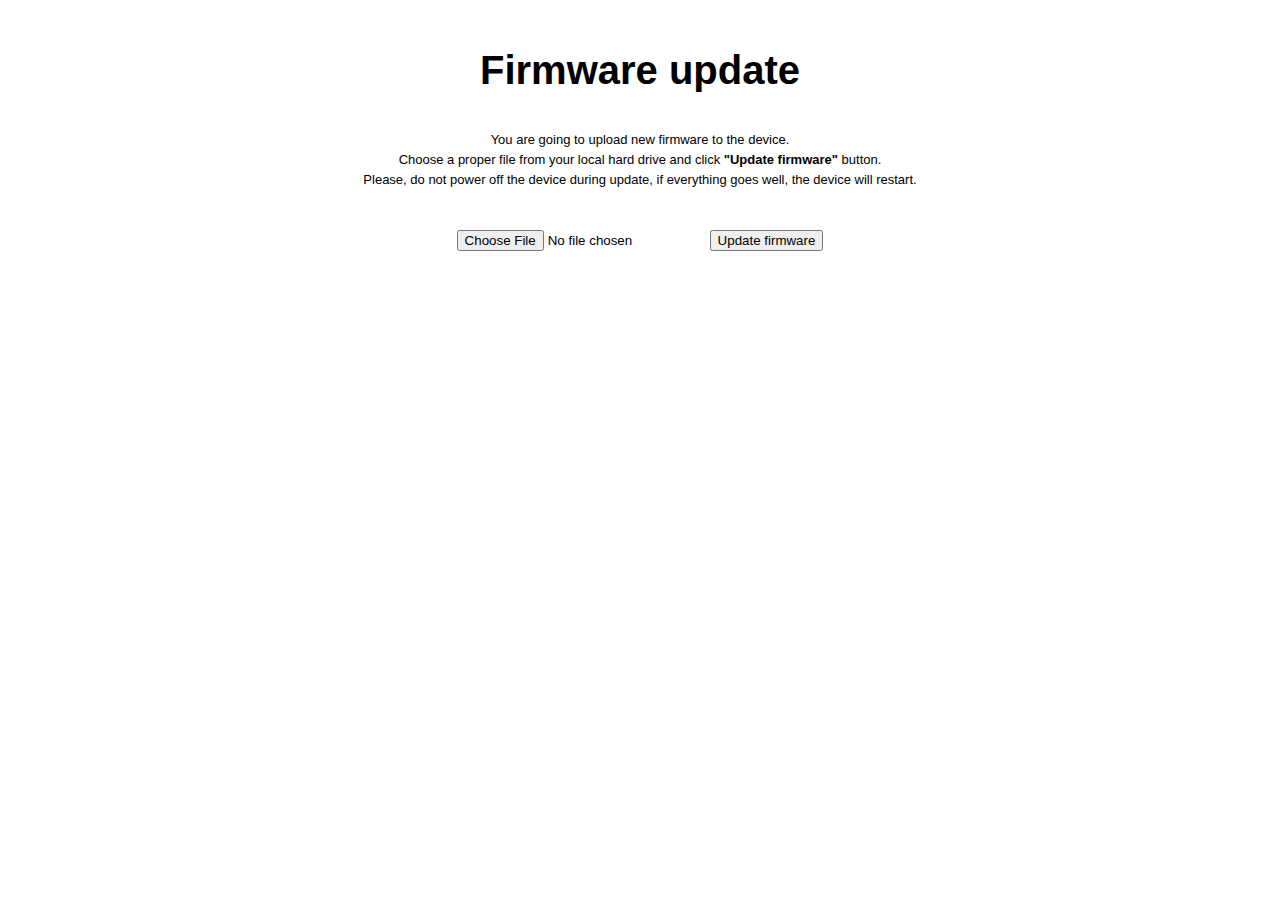
<file: MTK-RT/httpd/vendors/oem/index.html>
<!DOCTYPE HTML>
<html>
	<head>
		<meta charset="utf-8">
		<title>Firmware update</title>
		<link rel="stylesheet" href="style.css">
	</head>
	<body>
		<div id="m">
			<h1>Firmware update</h1>
			<p>You are going to upload new firmware to the device.<br>Choose a proper file from your local hard drive and click <strong>"Update firmware"</strong> button.<br>Please, do not power off the device during update, if everything goes well, the device will restart.</p>
			<form method="post" enctype="multipart/form-data"><input type="file" name="firmware"><input type="submit" value="Update firmware"></form>
		</div>
	</body>
</html>
</file>
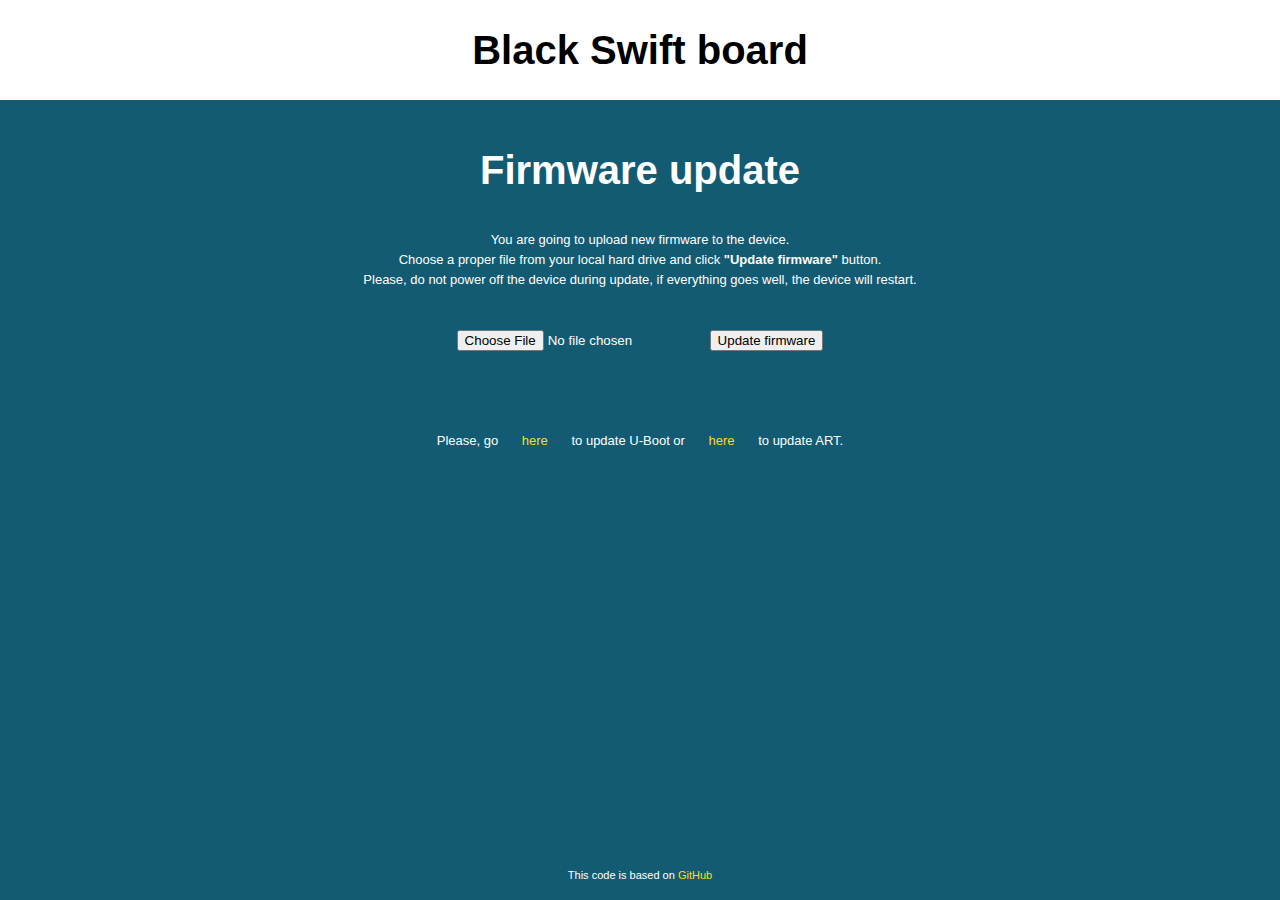
<file: MTK-RT/httpd/vendors/SE/index.html>
<!DOCTYPE HTML>
<html>
	<head>
		<meta charset="utf-8">
		<title>Firmware update for Black Swift board</title>
		<link rel="stylesheet" href="style.css">
	</head>
	<body>
		<div id="h">Black Swift board</div>
		<div id="m">
			<h1>Firmware update</h1>
			<p>You are going to upload new firmware to the device.<br>Choose a proper file from your local hard drive and click <strong>"Update firmware"</strong> button.<br>Please, do not power off the device during update, if everything goes well, the device will restart.</p>
			<form method="post" enctype="multipart/form-data"><input type="file" name="firmware"><input type="submit" value="Update firmware"></form>
		</div>
		<div id="m">Please, go <a href="uboot.html">here</a> to update U-Boot or <a href="art.html">here</a> to update ART.</div>
		<div id="f">This code is based on <a href="https://github.com/pepe2k/u-boot_mod" target="_blank">GitHub</a></div>
	</body>
</html>
</file>
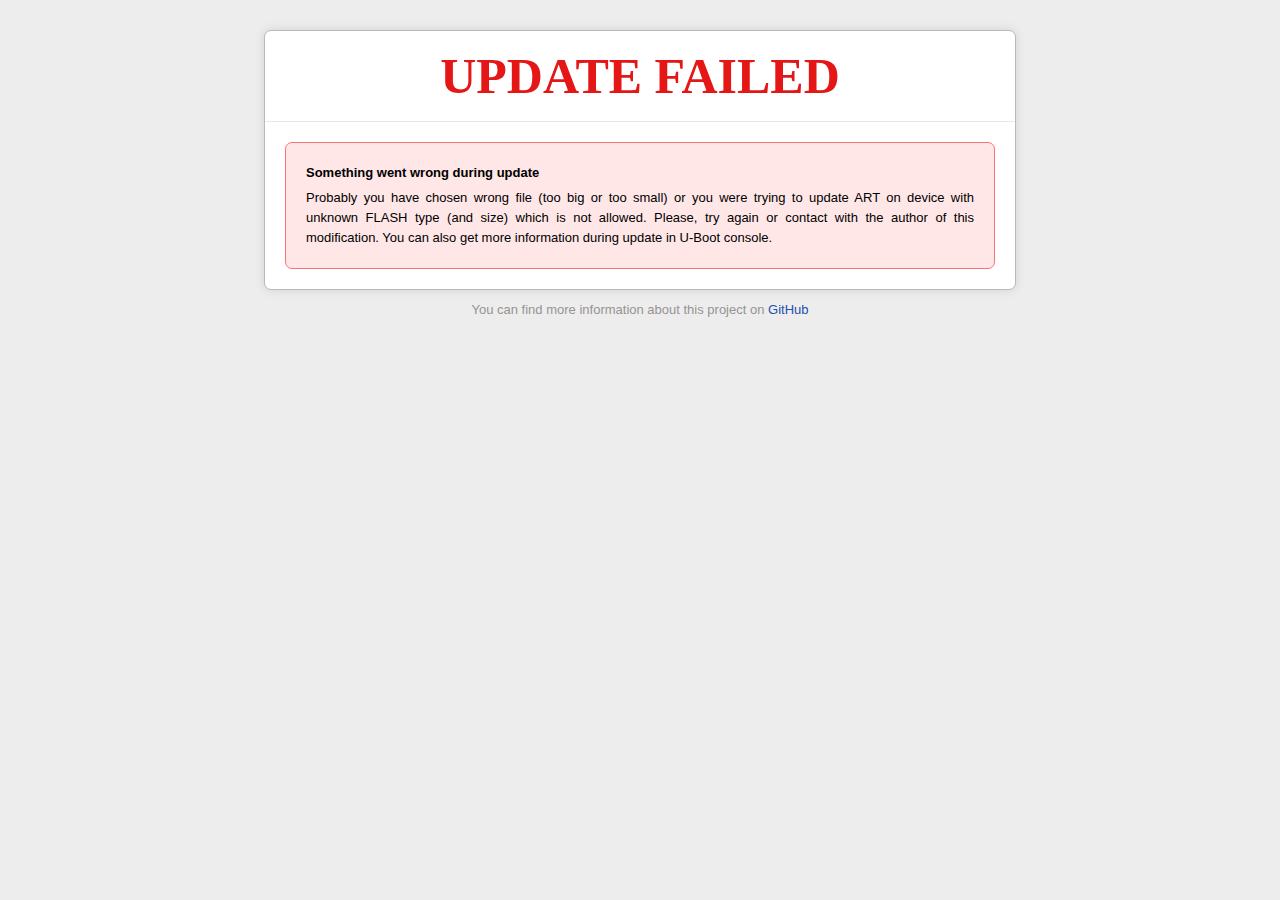
<file: MTK-RT/httpd/vendors/general/fail.html>
<!DOCTYPE HTML>
<html>
	<head>
		<meta charset="utf-8">
		<title>Update failed</title>
		<link rel="stylesheet" href="style.css">
	</head>
	<body>
		<div id="m">
			<h1 class="red">UPDATE FAILED</h1>
			<div class="i e"><strong>Something went wrong during update</strong>Probably you have chosen wrong file (too big or too small) or you were trying to update ART on device with unknown FLASH type (and size) which is not allowed. Please, try again or contact with the author of this modification. You can also get more information during update in U-Boot console.</div>
		</div>
		<div id="f">You can find more information about this project on <a href="https://github.com/pepe2k/u-boot_mod" target="_blank">GitHub</a></div>
	</body>
</html>
</file>
<file: MTK-RT/httpd/vendors/oem/style.css>
h1,
p,
form,
body {
	margin: 0;
	padding: 0;
}

html,
body {
	font: 13px/20px Tahoma, sans-serif;
	background: #FFF;
	color: #000;
	text-align: center;
	height: 100%;
}

#m {
	padding: 30px 0;
}

#m > * {
	padding: 20px;
}

a {
	color: #0069FB;
	text-decoration: none;
}

h1 {
	font: bold 40px/40px Arial;
}

.red {
	color: #ED0000;
}
</file>
<file: MTK-RT/httpd/vendors/SE/style.css>
h1,
p,
form,
body {
	margin: 0;
	padding: 0;
}

html,
body {
	font: 13px/20px Tahoma, sans-serif;
	background: #135B72;
	color: #FFF;
	text-align: center;
	height: 100%;
}

#m, #h {
	padding: 30px 0;
}

#h {
	font: bold 40px/40px Arial;
	background: #ffffff;
	color: #000000;
	text-align: center;
}

#m > * {
	padding: 20px;
}

#f {
	font-size: 11px;
	position: absolute;
	bottom: 0;
	width: 100%;
	padding: 15px 0;
}

a {
	color: #FEDD12;
	text-decoration: none;
}

h1 {
	font: bold 40px/40px Arial;
}

.red {
	color: #ED0000;
}
</file>
<file: MTK-RT/httpd/vendors/general/style.css>
h1,
p,
form,
ul {
	margin: 0;
	padding: 0;
}

html,
body {
	font: 13px/20px Arial, sans-serif;
	background: #EDEDED;
}

#m {
	max-width: 750px;
	margin: 30px auto 10px;
	border: solid 1px #BABABA;
	background: #FFF;
	border-radius: 7px;
	box-shadow: 0 0 10px #D2D1D1;
}

#m > * {
	padding: 20px;
}

h1 {
	font: bold 50px/50px Tahoma;
	border-bottom: solid 1px #E8E8E8;
}

a,
h1 {
	color: #2450AD;
	text-decoration: none;
}

.i {
	margin: 20px;
	border-radius: 7px;
	text-align: justify;
}

.w {
	background: #FEFDCE;
	border: solid 1px #FFC643;
}

.e {
	background: #FFE7E7;
	border:solid 1px #FE7171;
}

#f {
	text-align: center;
	color: #969393;
}

form,
p,
h1 {
	text-align: center;
}

ul {
	list-style: square;
	margin: 0 0 0 20px;
}

.red {
	color: #E41616;
}

.i strong {
	margin: 0 0 5px;
	display: block;
}
</file>
